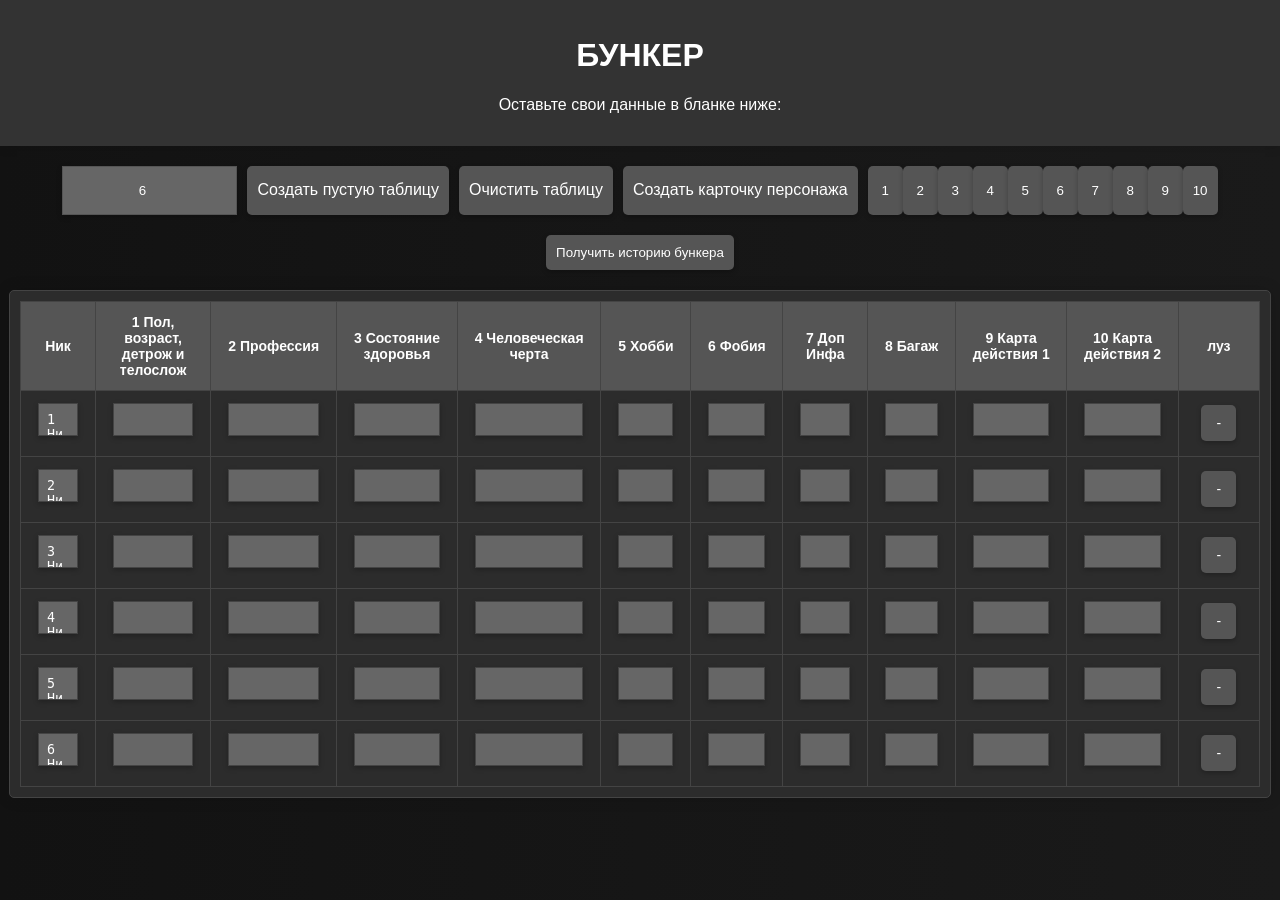
<file: index.html>
<!DOCTYPE html>
<html lang="ru">
<head>
    <meta charset="UTF-8" />
    <meta name="viewport" content="width=device-width, initial-scale=0.9" />
    <meta name="description" content="Настольная игра бункер" />
    <meta name="keywords" content="Бункер, онлайн, настолка, настольная, игра, с друзьями" />
    <title>Бункер by ASD</title>
    <link rel="stylesheet" href="styles.css" />
    <link rel="icon" href="icon.png" type="image/x-icon" />
</head>

<body>
    <header>
        <h1>БУНКЕР</h1>
        <p>Оставьте свои данные в бланке ниже:</p>
    </header>
    <main>
        <section id="menu">
            <input type="number" id="cardCount" min="1" value="6" />
            <button id="menu-button" onclick="generateEmptyTable()">Создать пустую таблицу</button>
            <button id="clear-button" onclick="clearTable()">Очистить таблицу</button>
			<button id="generate-card-button" onclick="generateCharacterCard()">Создать карточку персонажа</button>
			<div class="buttons-container"></div>
        </section>
        <section id="action-cards-container"></section>
        <section id="table-container"></section>
    </main>
    <script src="scripts.js"></script>
</body>
</html>
</file>
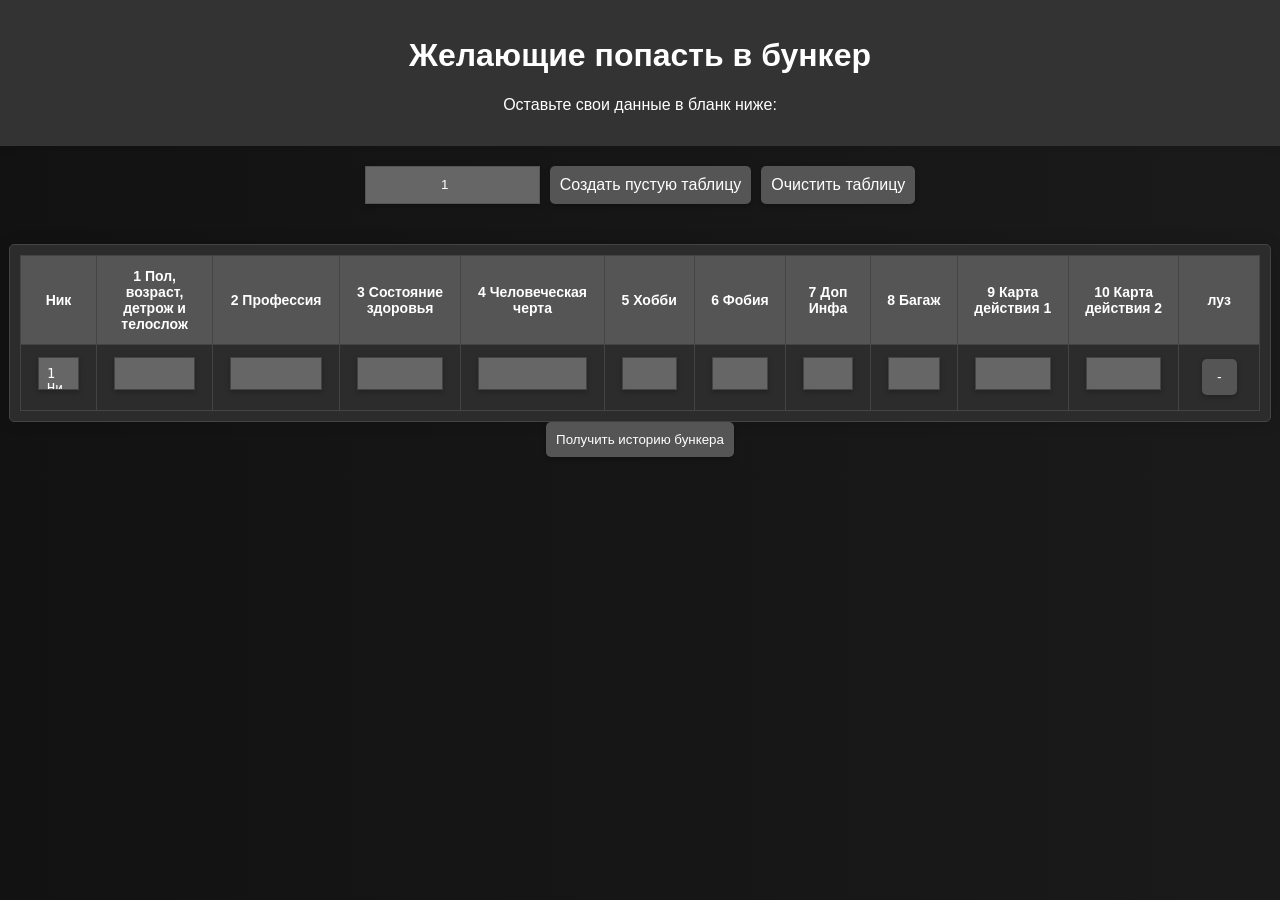
<file: bunker.html>
<!DOCTYPE html>
<html lang="en">
<head>
    <meta charset="UTF-8">
    <meta name="viewport" content="width=device-width, initial-scale=1.0">
    <title>Бункер by ASD</title>
    <link rel="stylesheet" href="styles.css">
	<link rel="icon" href="icon.png" type="image/x-icon">
</head>
<body>
    <header>
        <h1>Желающие попасть в бункер</h1>
		<p>Оставьте свои данные в бланк ниже:</p>
    </header>
    <main>
        <div id="menu">
            <input type="number" id="cardCount" min="1" value="1">
            <button id="menu-button" onclick="generateEmptyTable()">Создать пустую таблицу</button>
            <button id="clear-button" onclick="clearFields()">Очистить таблицу</button>
        </div>
        <div id="table-container"></div>
        <div id="action-cards-container"></div>
    </main>
    <script src="scripts.js"></script>
</body>
</html>
</file>
<file: styles.css>
body {
  cursor: url("cur/arrow.png"), auto !important;
  font-family: "Arial", sans-serif;
  background: linear-gradient(to right, #121212, #1a1a1a);
  color: #ffffff;
  margin: 0;
  padding: 0;
}

button, input[type="text"], input[type="number"], select, textarea {
  cursor: url("cur/m_IBeam.png"), text !important;
  box-shadow: 0 2px 5px rgba(0, 0, 0, 0.25);
}

button:hover, .dropdown:hover .dropbtn {
  cursor: url("cur/help.png"), pointer !important;
  box-shadow: 0 5px 8px rgba(0, 0, 0, 0.35);
}

header {
  background-color: #333;
  color: white;
  text-align: center;
  padding: 1em 0;
  box-shadow: 0 2px 10px rgba(0, 0, 0, 0.1);
}

main {
  display: flex;
  flex-direction: column;
  align-items: center;
  padding: 20px;
}

label {
  margin-bottom: 10px;
  font-size: 16px;
  font-weight: bold;
  color: #ffffff;
}

#menu {
  display: flex;
  gap: 10px;
  margin-bottom: 20px;
}

#menu-button:hover,
#clear-button:hover {
  background-color: #444;
}

#table-container {
  margin-top: 20px;
  overflow-x: auto;
  border: 1px solid #444;
  border-radius: 5px;
  padding: 10px;
  background-color: #2c2c2c;
  box-shadow: 0 0 15px rgba(0, 0, 0, 0.15);
}

table {
  border-collapse: collapse;
  width: 100%;
}

th,
td {
  border: 1px solid #444;
  padding: 12px;
  text-align: center;
  color: #ffffff;
}

th {
  background-color: #555;
}

button {
  background-color: #555;
  color: white;
  padding: 10px;
  border: none;
  border-radius: 5px;
  cursor: pointer;
  transition: background-color 0.3s;
  min-width: 35px;
}

button:hover {
  background-color: #666;
}

#table-container {
  width: 100%;
}

#cardCount {
  border: 1px solid #555;
  color: #ffffff;
  background-color: #666;
  text-align: center;
}

tr {
  transition: ease-in-out 250ms;
}

table tbody tr:hover {
  background-color: #444;
}

.winner {
  background-color: #000;
  color: #fff;
  font-weight: bold;
}

button#menu-button,
button#clear-button {
  font-size: 16px;
}

#table-container table {
  border-radius: 5px;
}

#table-container th,
#table-container td {
  font-size: 14px;
}

#table-container input[type="text"] {
  font-size: 14px;
  field-sizing: content;
}

#table-container button {
  font-size: 14px;
}

#table-container th:nth-child(11),
#table-container td:nth-child(11) {
  text-align: center;
}

#menu-button:hover,
#clear-button:hover,
#link-menu-button:hover {
  background-color: #444;
}

#link-menu-button {
  padding: 15px;
}

#link-menu-button {
  font-size: 16px;
}

#generate-card-button {
    font-size: 16px;
}

#generate-card-button:hover {
  background-color: #444;
}

.menu-button {
  font-size: 16px;
}

.number-button:hover {
  background-color: #444;
}

.auto-expand {
  resize: none;
  padding: 8px;
  margin-bottom: 5px;
  border: 1px solid #444;
  background-color: #666;
  color: #ffffff;
  width: calc(100% - 10px);
  box-sizing: border-box;
}

.auto-expand:focus {
  outline: none;
  border-color: #4d90fe;
  background-color: #777;
}

button:active,
input[type="text"]:focus,
input[type="number"]:focus,
select:focus,
textarea:focus {
  border-color: #4d90fe;
  box-shadow: 0 0 5px #4d90fe;
}

input[type="text"]:focus {
  animation: expand 0.3s ease-in-out;
}

@keyframes expand {
  from {
    width: calc(100% - 10px);
  }
  to {
    width: calc(100% - 20px);
  }
}

button:hover {
  animation: changeColor 0.3s ease-in-out;
}

@keyframes changeColor {
  0% {
    background-color: #555;
  }
  10% {
    background-color: #444;
  }
  20% {
    background-color: #333;
  }
  30% {
    background-color: #222;
  }
  70% {
    background-color: #222;
  }
  80% {
    background-color: #333;
  }
  90% {
    background-color: #444;
  }
  100% {
    background-color: #555;
  }
}
</file>
